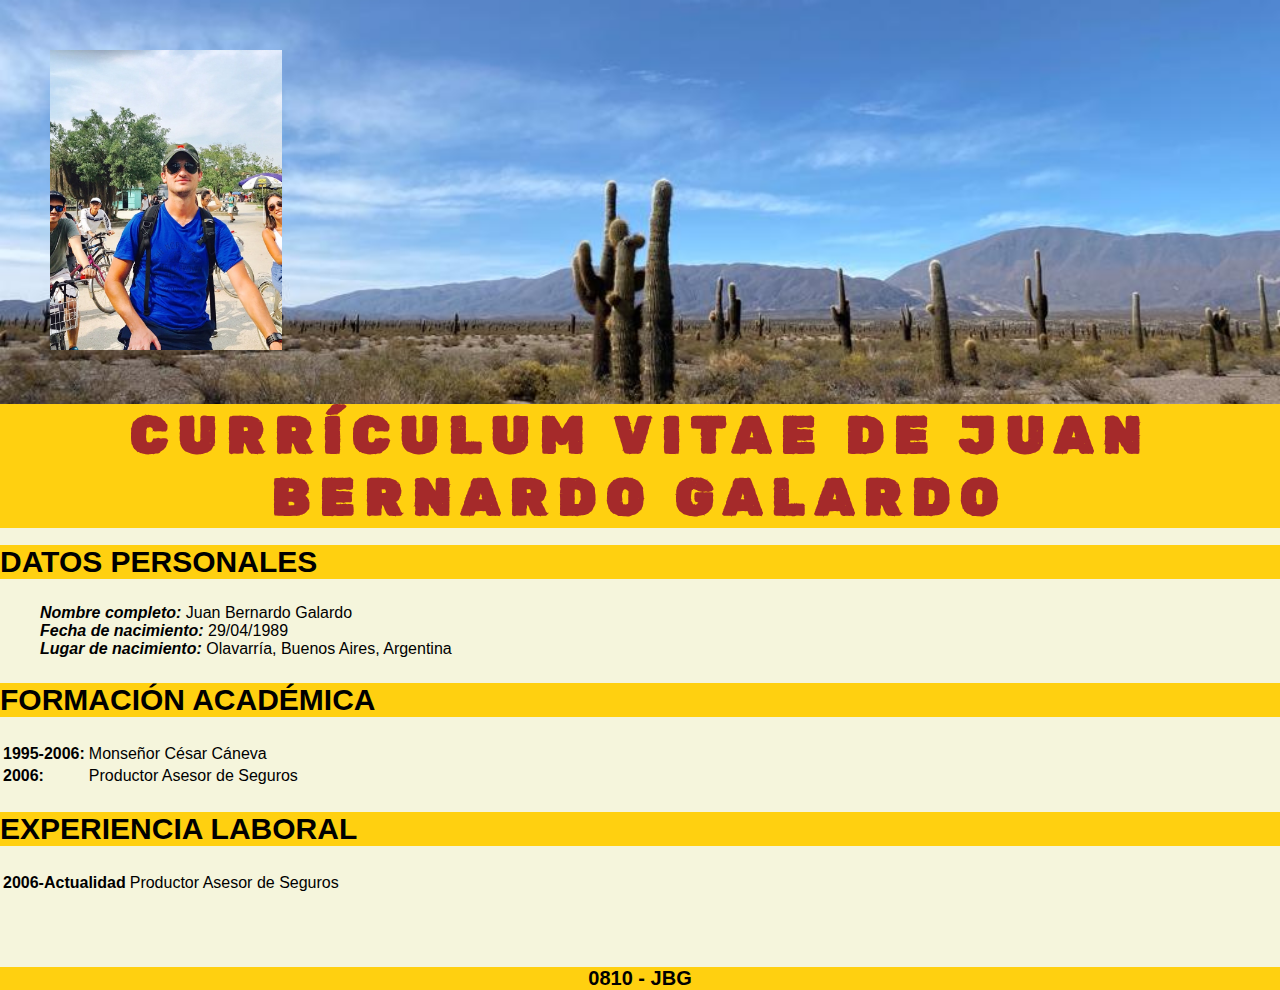
<file: index.html>
<!DOCTYPE html>
<html lang="en">
<head>
    <link rel="stylesheet" href="https://cdnjs.cloudflare.com/ajax/libs/font-awesome/6.1.2/css/all.min.css" integrity="sha512-1sCRPdkRXhBV2PBLUdRb4tMg1w2YPf37qatUFeS7zlBy7jJI8Lf4VHwWfZZfpXtYSLy85pkm9GaYVYMfw5BC1A==" crossorigin="anonymous" referrerpolicy="no-referrer" />

    <link rel="preconnect" href="https://fonts.googleapis.com">
<link rel="preconnect" href="https://fonts.gstatic.com" crossorigin>
<link href="https://fonts.googleapis.com/css2?family=Rubik+Dirt&display=swap" rel="stylesheet">





    <link href="./root/css/style.css" rel="stylesheet">
    <meta charset="UTF-8">
    <meta http-equiv="X-UA-Compatible" content="IE=edge">
    <meta name="viewport" content="width=device-width, initial-scale=1.0">
    <title>CV Juan Bernardo Galardo</title>
</head>
<body>
    <header>
    <img class="imagen" src="./root/img/perfil.jpg" alt="">
    <h1>CURRÍCULUM VITAE DE JUAN BERNARDO GALARDO</h1> 

</header>



    <h2>DATOS PERSONALES</h2>
    <ul>
        <li><b><i>Nombre completo:</i></b> Juan Bernardo Galardo</li>
        <li><b><i>Fecha de nacimiento:</i></b> 29/04/1989</li>
        <li><b><i>Lugar de nacimiento:</i></b> Olavarría, Buenos Aires, Argentina</li>
    </ul>

    <h2>FORMACIÓN ACADÉMICA</h2>

        <table>
            <tr>
            <td><b>1995-2006:</b></td>
            <td>Monseñor César Cáneva</td>
            </tr>
            <tr>
            <td><b>2006:</b> </td>
            <td>Productor Asesor de Seguros</td>
            </tr>
        </table>

    <h2>EXPERIENCIA LABORAL</h2>

    <table>
        <tr>
            <td><b>2006-Actualidad</b> </td>
            <td>Productor Asesor de Seguros</td>
        </tr>
    </table>
        
</body>
<br>
<br>
<br>
<br>

<footer> 
    0810 - JBG <a href="https://www.instagram.com" target="_blank"><i class="fa-brands fa-instagram"></i></a> <a href="https://www.linkedin.com" target="_blank"><i class="fa-brands fa-github"></i> 
</footer>
</html>
</file>
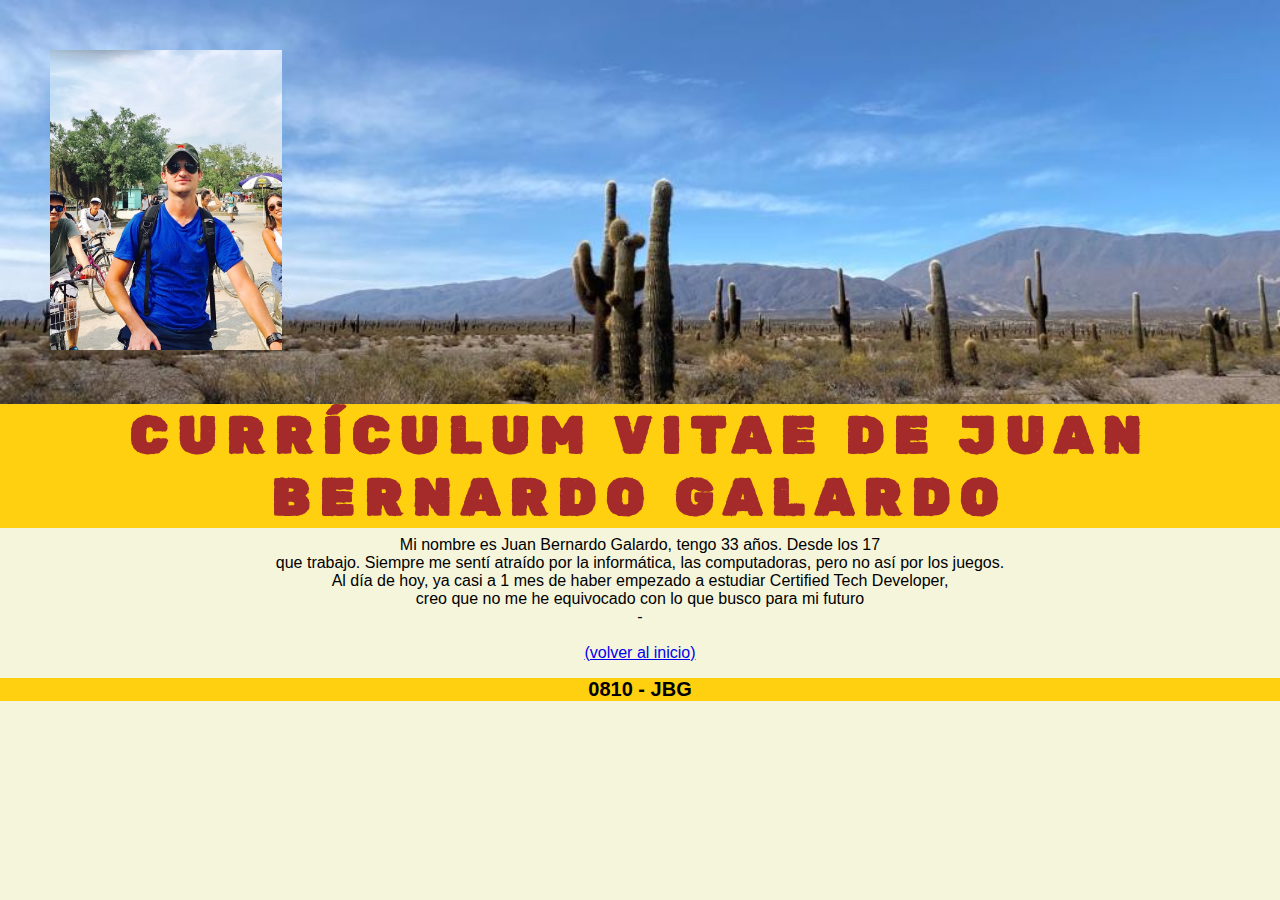
<file: about.html>
<!DOCTYPE html>
<html lang="en">
<head>
    <link rel="stylesheet" href="https://cdnjs.cloudflare.com/ajax/libs/font-awesome/6.1.2/css/all.min.css" integrity="sha512-1sCRPdkRXhBV2PBLUdRb4tMg1w2YPf37qatUFeS7zlBy7jJI8Lf4VHwWfZZfpXtYSLy85pkm9GaYVYMfw5BC1A==" crossorigin="anonymous" referrerpolicy="no-referrer" />

    <link rel="preconnect" href="https://fonts.googleapis.com">
<link rel="preconnect" href="https://fonts.gstatic.com" crossorigin>
<link href="https://fonts.googleapis.com/css2?family=Rubik+Dirt&display=swap" rel="stylesheet">





    <link href="./root/css/style.css" rel="stylesheet">
    <meta charset="UTF-8">
    <meta http-equiv="X-UA-Compatible" content="IE=edge">
    <meta name="viewport" content="width=device-width, initial-scale=1.0">
    <title>CV Juan Bernardo Galardo</title>
</head>
<body>
    <header>
    <img class="imagen" src="./root/img/perfil.jpg" alt="">
    <h1>CURRÍCULUM VITAE DE JUAN BERNARDO GALARDO</a></h1> 
    </header>

    <p>Mi nombre es Juan Bernardo Galardo, tengo 33 años. Desde los 17 <br> que trabajo. Siempre me sentí atraído por la informática, las computadoras, pero no así por los juegos. <br> Al día de hoy, ya casi a 1 mes de haber empezado a estudiar Certified Tech Developer, <br> creo que no me he equivocado con lo que busco para mi futuro <br> -

        <br><br> <a href="./index.html">(volver al inicio)</a>
    </p>

</body>

<footer> 
    0810 - JBG <a href="https://www.instagram.com" target="_blank"><i class="fa-brands fa-instagram"></i></a> <a href="https://www.linkedin.com" target="_blank"><i class="fa-brands fa-github"></i> 
</footer>
</html>
</file>
<file: root/css/style.css>
body {
    margin: 0;
    padding: 0;
    font-family: 'Franklin Gothic Medium', 'Arial Narrow', Arial, sans-serif;
    background-color: beige;
    
}


header {
    margin: 0;
    height: 520px;
    background-image: url('../img/back.jpg');
    background-size: cover;
    background-position: bottom center;
    color: black;
    letter-spacing: 10px;
    text-decoration-color: black;
    padding: 0;
}

h1 {
    margin: 0;
    font-size: 52px;
    text-align: center;
    font-family: 'Rubik Dirt', cursive;    
    background: #ffd010;
    color: brown;
}

h2 {
    font-size: 30px;
    background-color: #ffd010;
    font-family: 'Franklin Gothic Medium', 'Arial Narrow', Arial, sans-serif;
}


.imagen {
    height: 300px;
    margin: 50px;
}


footer {
    margin: 0;
    background-color: #ffd010;
    text-align: center;
    font-weight: bold;
    font-size: 20px;
}


ul {
    list-style-type:none;
}

p {
    width: 150;
    text-align: center;
}
</file>
